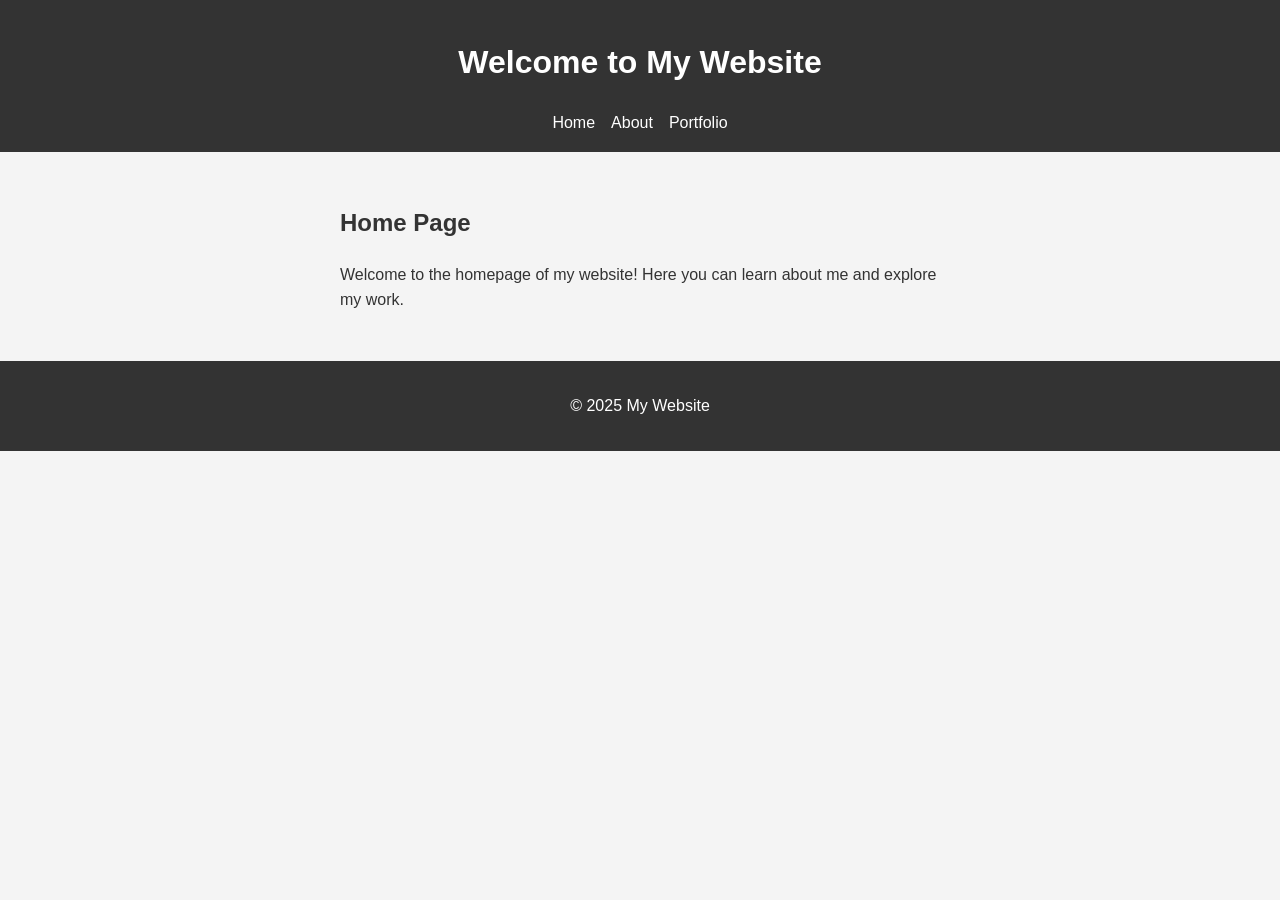
<file: index.html>
<!DOCTYPE html>
<html lang="en">
<head>
    <meta charset="UTF-8">
    <meta name="viewport" content="width=device-width, initial-scale=1.0">
    <title>Home - My Website</title>
    <link rel="stylesheet" href="style.css">
</head>
<body>
    <header>
        <h1>Welcome to My Website</h1>
        <nav>
            <ul>
                <li><a href="index.html">Home</a></li>
                <li><a href="about.html">About</a></li>
                <li><a href="portfolio.html">Portfolio</a></li>
            </ul>
        </nav>
    </header>

    <main>
        <section>
            <h2>Home Page</h2>
            <p>Welcome to the homepage of my website! Here you can learn about me and explore my work.</p>
        </section>
    </main>

    <footer>
        <p>&copy; 2025 My Website</p>
    </footer>
</body>
</html>
</file>
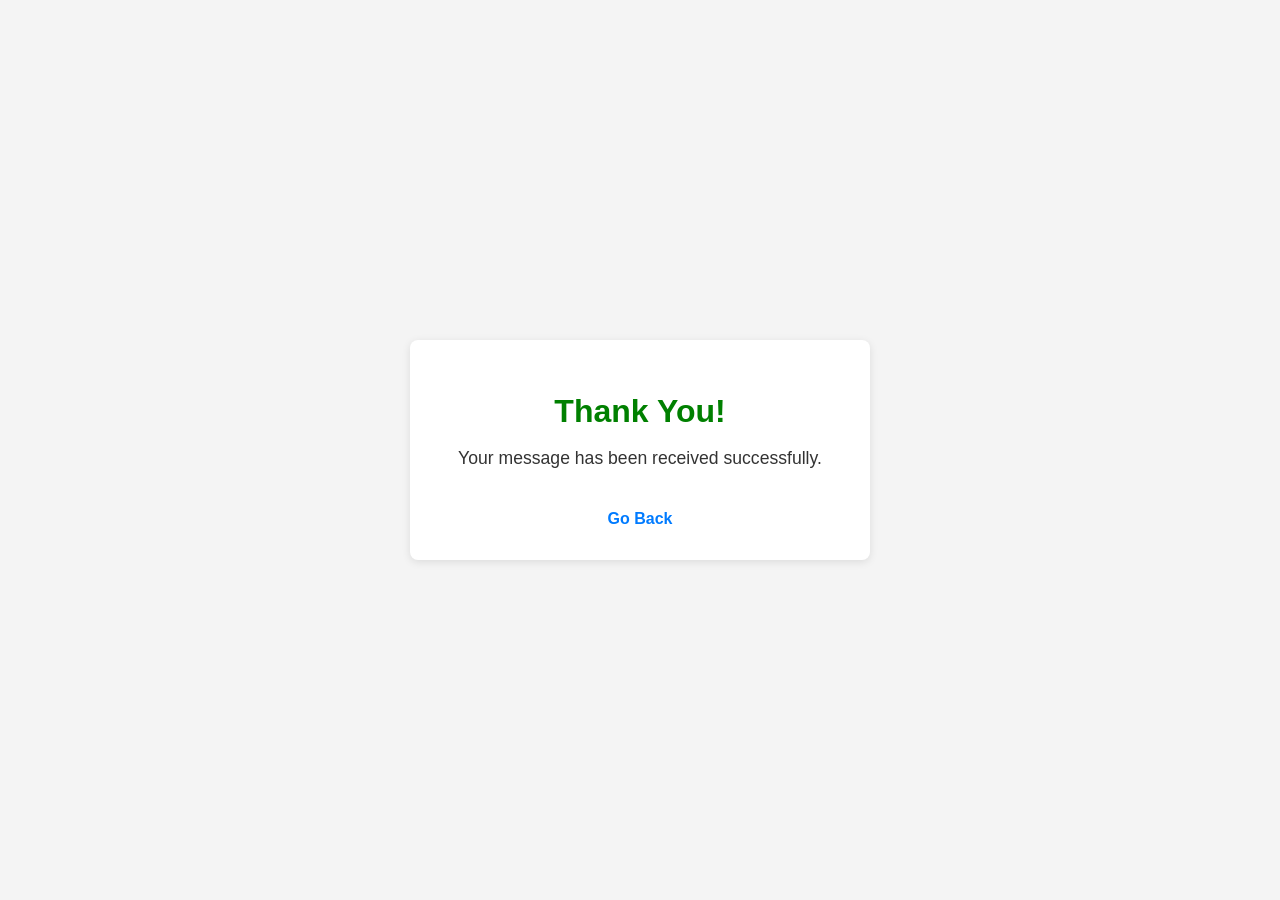
<file: success.html>
<!DOCTYPE html>
<html lang="en">
<head>
  <meta charset="UTF-8" />
  <meta name="viewport" content="width=device-width, initial-scale=1" />
  <title>Success</title>
  <style>
    body {
      font-family: 'Segoe UI', Tahoma, Geneva, Verdana, sans-serif;
      background-color: #f4f4f4;
      color: #333;
      margin: 0;
      padding: 0;
      display: flex;
      align-items: center;
      justify-content: center;
      height: 100vh;
    }

    .success-message {
      background: #fff;
      padding: 2rem 3rem;
      border-radius: 8px;
      box-shadow: 0 2px 8px rgba(0, 0, 0, 0.1);
      text-align: center;
    }

    .success-message h1 {
      color: green;
      margin-bottom: 1rem;
    }

    .success-message p {
      font-size: 1.1rem;
    }

    .success-message a {
      display: inline-block;
      margin-top: 1.5rem;
      color: #007BFF;
      text-decoration: none;
      font-weight: bold;
    }

    .success-message a:hover {
      text-decoration: underline;
    }
  </style>
</head>
<body>
  <div class="success-message">
    <h1>Thank You!</h1>
    <p>Your message has been received successfully.</p>
    <a href="index.html">Go Back</a>
  </div>
</body>
</html>
</file>
<file: style.css>
:root {
    --font-family: 'Segoe UI', Tahoma, Geneva, Verdana, sans-serif;
    --bg-color: #f4f4f4;
    --text-color: #333;
    --primary-color: #333;
    --link-color: #fff;
    --link-hover: #ddd;
    --accent-color: #007BFF;
  }
  
  body {
    font-family: var(--font-family);
    margin: 0;
    padding: 0;
    background-color: var(--bg-color);
    color: var(--text-color);
    line-height: 1.6;
  }
  
  header, footer {
    background-color: var(--primary-color);
    color: #fff;
    text-align: center;
    padding: 1rem;
  }
  
  nav ul {
    display: flex;
    justify-content: center;
    list-style: none;
    padding: 0;
    margin: 0;
    gap: 1rem;
  }
  
  nav ul li a {
    color: var(--link-color);
    text-decoration: none;
    transition: color 0.3s ease;
  }
  
  nav ul li a:hover,
  nav ul li a:focus {
    color: var(--link-hover);
    outline: none;
  }
  
  main {
    padding: 2rem 1rem;
    max-width: 600px;
    margin: 0 auto;
  }
  
  form {
    display: flex;
    flex-direction: column;
    gap: 1rem;
    background: #fff;
    padding: 2rem;
    border-radius: 8px;
    box-shadow: 0 2px 6px rgba(0, 0, 0, 0.1);
  }
  
  input, textarea, button {
    font-family: inherit;
    font-size: 1rem;
  }
  
  input, textarea {
    padding: 0.75rem;
    border: 1px solid #ccc;
    border-radius: 4px;
    width: 100%;
  }
  
  button#submit {
    background-color: var(--accent-color);
    color: #fff;
    border: none;
    padding: 0.75rem;
    border-radius: 4px;
    cursor: pointer;
    transition: background-color 0.3s ease;
  }
  
  button#submit:hover {
    background-color: #0056b3;
  }
  
  @media (max-width: 600px) {
    nav ul {
      flex-direction: column;
      gap: 0.5rem;
    }
  }
</file>
